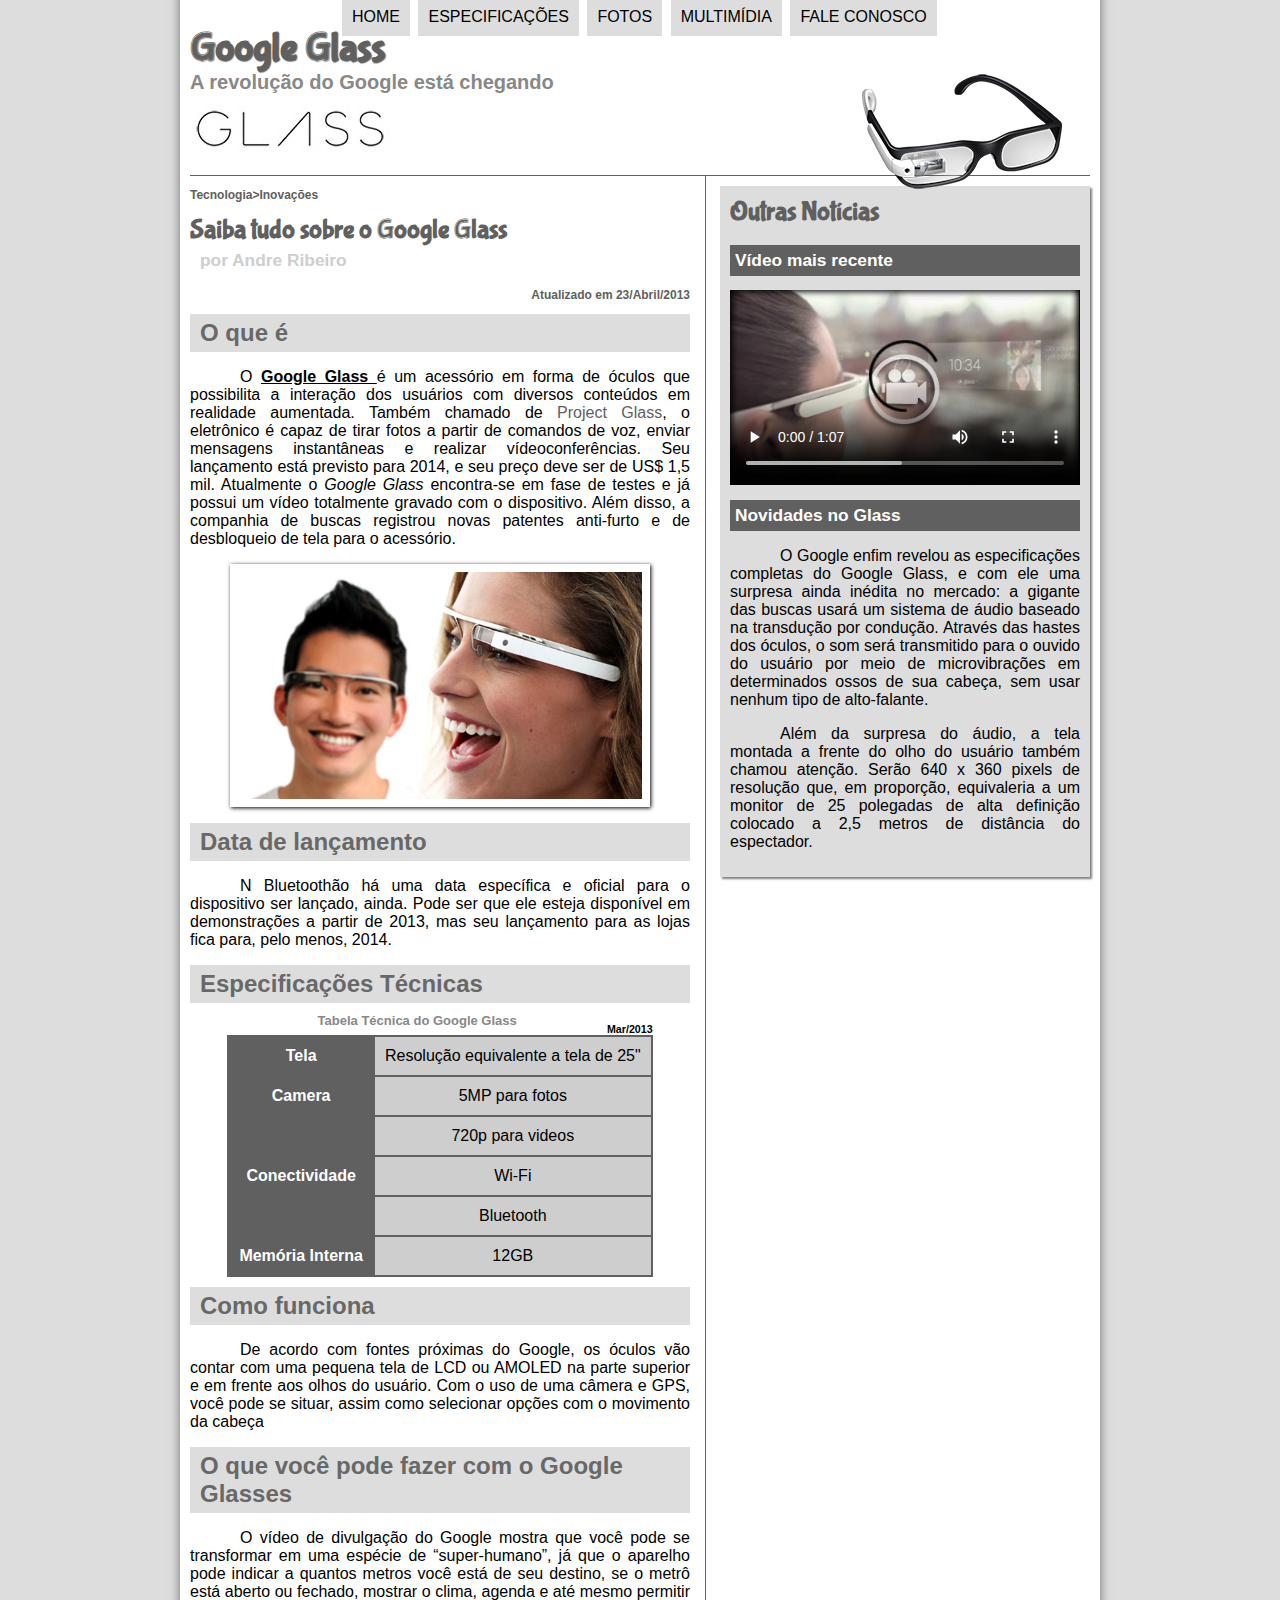
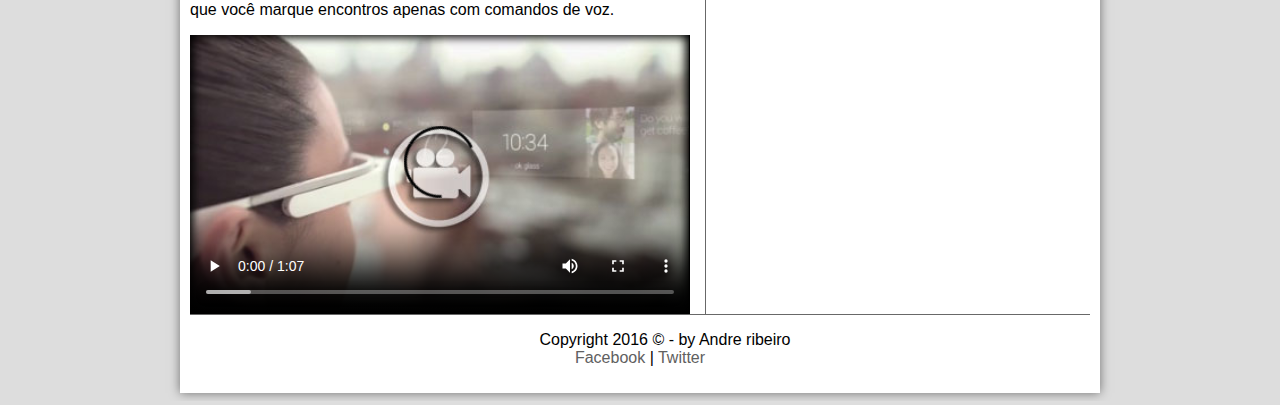
<file: index.html>
<html lang="pt-br">
	<head>
		<meta charset="utf-8"/>
		<title>Tudo sobre Googlo Glass</title>
		<link rel="stylesheet" type="text/css" href="_css/estilo.css">
		<!-- <link rel="stylesheet" type="text/css" media="screen and (min-width: 800px max)" href="_css/mediascreen/media-800.css"/> -->
		<link rel="stylesheet" type="text/css" media="only screen and (min-width: 790px)and (max-width: 800px)" href="_css/mediascreen/media-800.css"  >
		

	</head>
	<script language="javascript" src="_javascript/funcoes.js"></script>

	<body>
		<div id="interface" >
			<header id="cabecalho">
				<hgroup>
				<h1>Google Glass</h1>
				<h2>A revolução do Google está chegando</h2>
				</hgroup>
				
				<img  id="icone" src="_imagens/glass-oculos-preto-peq.png" height="121" width="200">
				<nav id="menu">
					<h1>Menu Principal</h1>
					<ul>
						<li onmouseover="mudaFoto('home')"onmouseout="mudaFoto('glass-oculos-preto-peq')"><a href="index.html">Home</a></li>
						<li onmouseover="mudaFoto('especificacoes')"onmouseout="mudaFoto('glass-oculos-preto-peq')"><a href="specs.html">Especificações</a></li>
						<li onmouseover="mudaFoto('fotos')"onmouseout="mudaFoto('glass-oculos-preto-peq')"><a href="fotos.html">Fotos</a></li>
						<li onmouseover="mudaFoto('multimidia')"onmouseout="mudaFoto('glass-oculos-preto-peq')"><a href="multimidia.html">Multimídia</a></li>
						<li onmouseover="mudaFoto('contato')"onmouseout="mudaFoto('glass-oculos-preto-peq')"><a href="fale-conosco.html"> Fale conosco</a></li>
					</ul>
					<!-- 					<ul>
						<li onmouseover="mudaFoto('_imagens/home.png')"onmouseout="mudaFoto('_imagens/glass-oculos-preto-peq.png')"><a href="index.html">Home</a></li>
						<li onmouseover="mudaFoto('_imagens/especificacoes.png')"onmouseout="mudaFoto('_imagens/glass-oculos-preto-peq.png')"><a href="specs.html">Especificações</a></li>
						<li onmouseover="mudaFoto('_imagens/fotos.png')"onmouseout="mudaFoto('_imagens/glass-oculos-preto-peq.png')"><a href="fotos.html">Fotos</a></li>
						<li onmouseover="mudaFoto('_imagens/multimidia.png')"onmouseout="mudaFoto('_imagens/glass-oculos-preto-peq.png')"><a href="multimidia.html">Multimídia</a></li>
						<li onmouseover="mudaFoto('_imagens/contato.png')"onmouseout="mudaFoto('_imagens/glass-oculos-preto-peq.png')"><a href="fale-conosco.html"> Fale conosco</a></li>
					</ul> -->
				</nav>
			</header>
			<section id="corpo">
				<article id="noticia-principal">
					<header id="cabecalho-artigo">
						<hgroup>
						<h3>Tecnologia>Inovações</h3>
						<h1>Saiba tudo sobre o Google Glass</h1>
						<h2>por Andre Ribeiro</h2>
						<h3 class="direita">Atualizado em 23/Abril/2013</h3>
						</hgroup>
					</header>
					<h2>O que é</h2>
					<p>O <span style="text-decoration:underline;"><b>Google Glass </b></span>é um acessório em forma de óculos que possibilita a interação dos usuários com diversos conteúdos em realidade aumentada. Também chamado de <a href="http://glass.google.com"target="_blank">Project Glass</a>, o eletrônico é capaz de tirar fotos a partir de comandos de voz, enviar mensagens instantâneas e realizar vídeo&shy;con&shy;ferên&shy;cias. Seu lançamento está previsto para 2014, e seu preço deve ser de US$ 1,5 mil. Atualmente o <em>Google Glass</em> encontra-se em fase de testes e já possui um vídeo totalmente gravado com o dispositivo. Além disso, a companhia de buscas registrou novas patentes anti-furto e de desbloqueio de tela para o acessório.</p>
					<figure class="foto-legenda">
						<img src="_imagens/glass-quadro-homem-mulher.jpg">
						<figcaption>
						<h3> Google Glass</h3>
						<p>uma nova maneira de ver o mundo</p>
						</figcaption>
					</figure>
					<h2>Data de lançamento</h2>
					<p>N Bluetoothão há uma data específica e oficial para o dispositivo ser lançado, ainda. Pode ser que ele esteja disponível em demonstrações a partir de 2013, mas seu lançamento para as lojas fica para, pelo menos, 2014.</p>
					<h2>Especificações Técnicas</h2>
					<table id="tabelaspec">
						<caption>Tabela Técnica do Google Glass <span>Mar/2013</span></caption>
						<tr><td class="ce">Tela</td><td class="cd">Resolução equivalente a tela de 25"</td></tr>
						<tr><td rowspan="2" class="ce">Camera</td><td class="cd">5MP para fotos</td></tr>
						<tr><td class="cd"> 720p para videos</td></tr>
						<tr><td rowspan="2" class="ce">Conectividade</td><td class="cd"> Wi-Fi</td></tr>
						<tr><td class="cd">Bluetooth</td></tr>
						<tr><td class="ce">Memória Interna</td><td class="cd"> 12GB</td></tr>
					</table>
					<h2>Como funciona</h2>
					<p>De acordo com fontes próximas do Google, os óculos vão contar com uma pequena tela de LCD ou AMOLED na parte superior e em frente aos olhos do usuário. Com o uso de uma câmera e GPS, você pode se situar, assim como selecionar opções com o movimento da cabeça</p>
					<h2>O que você pode fazer com o Google Glasses</h2>
					<p>O vídeo de divulgação do Google mostra que você pode se transformar em uma espécie de “super-<wbr/>humano”, já que o aparelho pode indicar a quantos metros você está de seu destino, se o metrô está aberto ou fechado, mostrar o clima, agenda e até mesmo permitir que você marque encontros apenas com comandos de voz.</p>
					<video id="filme" controls="controls" poster="_imagens/video-mini03.jpg">
						<source src="_media/getting-started.mp4" type="video/mp4">Descupe, mas não foi possivel carregar o video.
					</video>
					
				</article>
			</section>
			<aside id="lateral">
				<h1>Outras Notícias</h1>
				<h2>Vídeo mais recente</h2>
				<video id="filme" controls="controls" poster="_imagens/video-mini03.jpg">
					<source src="_media/getting-started.mp4" type="video/mp4">
					Descupe, mas não foi possivel carregar o video.
				</video>
				<h2>Novidades no Glass</h2>
				<p>O Google enfim revelou as especificações completas do Google Glass, e com ele uma surpresa ainda inédita no mercado: a gigante das buscas usará um sistema de áudio baseado na transdução por condução. Através das hastes dos óculos, o som será transmitido para o ouvido do usuário por meio de microvibrações em determinados ossos de sua cabeça, sem usar nenhum tipo de alto-falante.</p>
				<p>Além da surpresa do áudio, a tela montada a frente do olho do usuário também chamou atenção. Serão 640 x 360 pixels de resolução que, em proporção, equivaleria a um monitor de 25 polegadas de alta definição colocado a 2,5 metros de distância do espectador.</p>
			</aside>
			<footer id="rodape">
				<p>Copyright 2016 &copy; - by Andre ribeiro<br/>
					<a href="http://Facebook.com/cursoemvideo"target="_blank">Facebook</a> |
					<a href="http://Twitter.com/cursoemvideo"target="_blank">Twitter</a></p>
				</footer>
			</div>
		</body>
	</html>
</file>
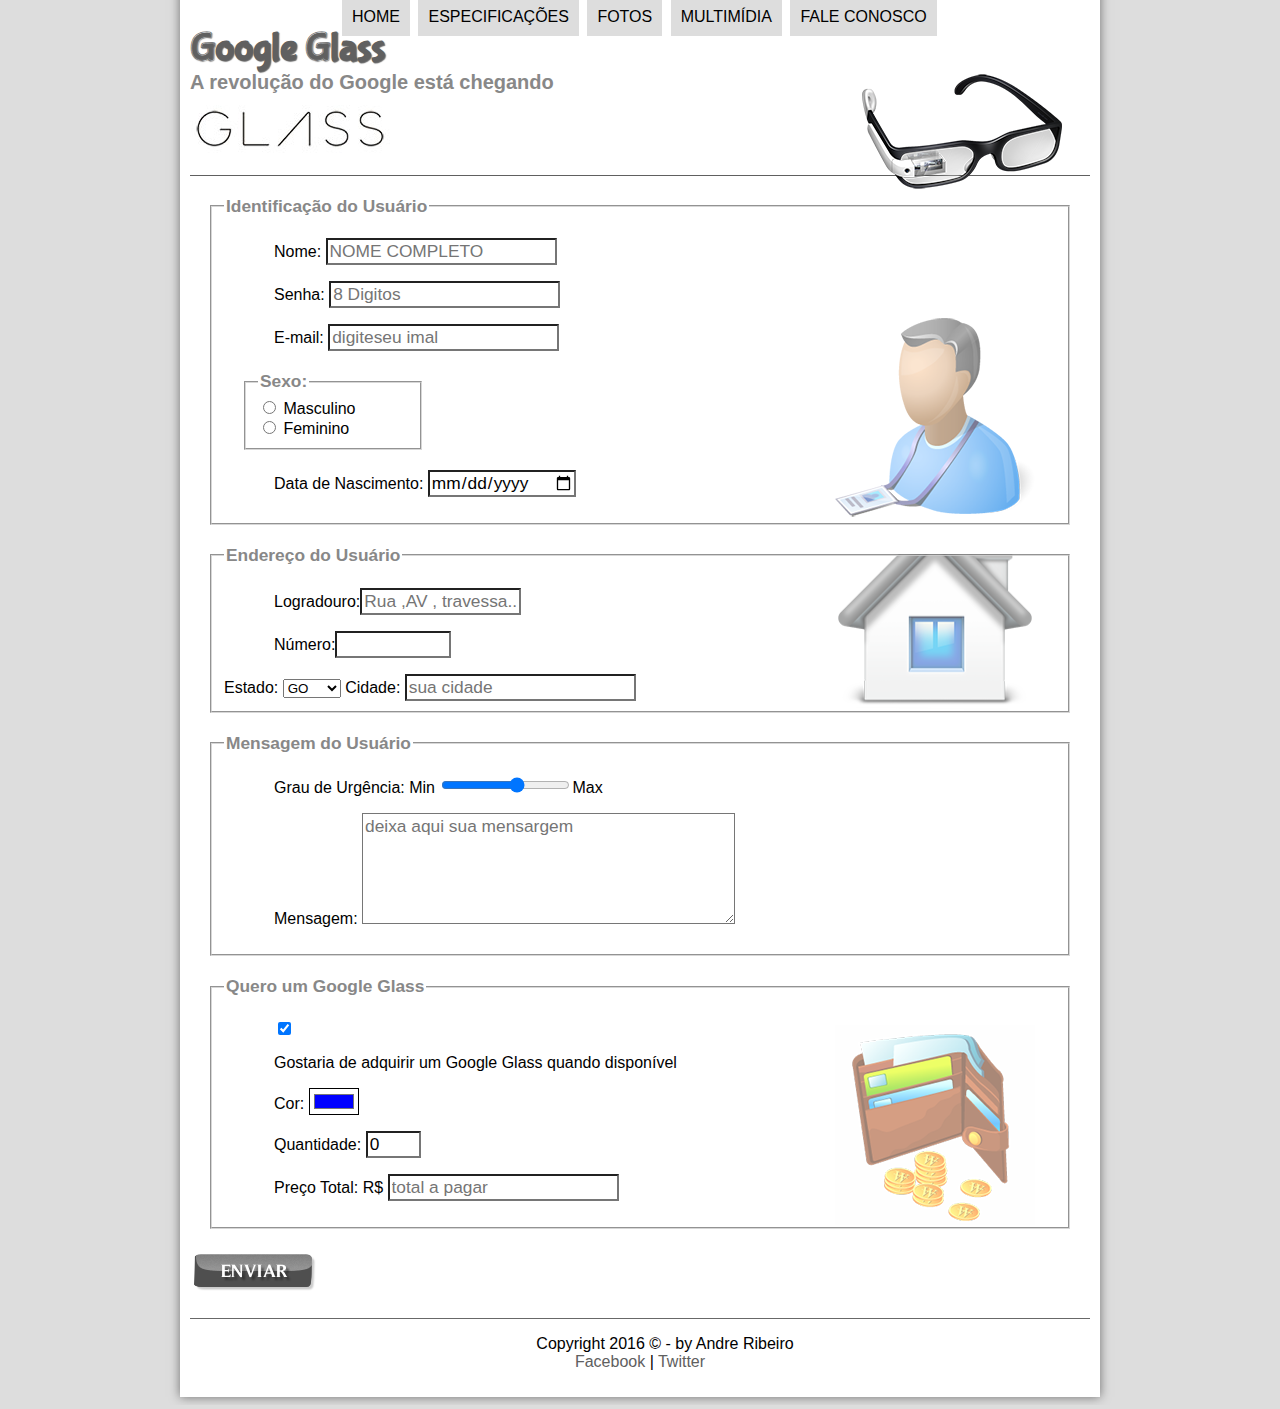
<file: fale-conosco.html>
<html lang="pt-br">
    <head>
        <meta charset="utf-8"/>
        <title>Tudo sobre Googlo Glass</title>
        <link rel="stylesheet" type="text/css" href="_css/estilo.css">
        <link rel="stylesheet" type="text/css" href="_css/form.css">
        <link rel="stylesheet" type="text/css" media="only screen and (min-width: 790px)and (max-width: 800px)" href="_css/mediascreen/media-800.css" >
    </head>
    <script language="javascript" src="_javascript/funcoes.js"></script>
    <script>
    function cal_total (){
    var qtd =parseInt(document.getElementByid('cQtd').value);
    tot = qtd * 1500;
    document.getElementByid('cTot').value = tot;
    }
    </script>
    <body>
        <div id="interface" >
            <header id="cabecalho">
                <hgroup>
                <h1>Google Glass</h1>
                <h2>A revolução do Google está chegando</h2>
                </hgroup>
                
                <img  id="icone" src="_imagens/glass-oculos-preto-peq.png" height="121" width="200">
                <nav id="menu">
                    <h1>Menu Principal</h1>
                    <ul>
                        <li onmouseover="mudaFoto('home')"onmouseout="mudaFoto('contato')"><a href="index.html">Home</a></li>
                        <li onmouseover="mudaFoto('especificacoes')"onmouseout="mudaFoto('contato')"><a href="specs.html">Especificações</a></li>
                        <li onmouseover="mudaFoto('fotos')"onmouseout="mudaFoto('contato')"><a href="fotos.html">Fotos</a></li>
                        <li onmouseover="mudaFoto('multimidia')"onmouseout="mudaFoto('contato')"><a href="multimidia.html">Multimídia</a></li>
                        <li onmouseover="mudaFoto('contato')"onmouseout="mudaFoto('contato')"><a href="fale-conosco.html"> Fale conosco</a></li>
                    </ul>
                </nav>
            </header>
            <form method="post" id="fContato" action="mailto:contato@cursoemvideo.com" oninput="cal_total();">
                <fieldset id="usuario">
                    <legend>Identificação do Usuário</legend>
                    <p>
                        <label for="cNome">Nome:</label>
                        <input type="text" name="tNome" id="cNome" size="20" maxlength="30" placeholder="NOME COMPLETO"/>
                    </p>
                    <p>
                        <label for="cSenha"> Senha:</label>
                        <input type="password" name="tSenha" id="cSenha" size"8" maxlength="8" placeholder="8 Digitos"/>
                    </p>
                    <p>
                        <label for="cMail">E-mail:</label>
                        <input type="email" name="tMail" id="cMail" size"8" maxlength="40" placeholder="digiteseu imal"/>
                    </p>
                    <fieldset id="sexo">
                        <legend>Sexo:</legend>
                        <input type="radio" name="tSexo" id="cMasc"/> <label for="cMasc" checked/>Masculino</label><br/>
                        <input type="radio" name="tSexo" id="cFem"/><label for="cFem"> Feminino</label>
                    </fieldset id="usuario">
                    <p>
                        <label for="cNasc">Data de Nascimento:</label>
                        <input type="date" name="tNasc"id="cNasc">
                    </p>
                </fieldset>
                <fieldset id="endereco">
                    <legend>Endereço do Usuário</legend>
                    
                    <p><label for="cRua" >Logradouro:<input type="text"name="tRua" id="cRua"size="13" maxlength="80" placeholder= "Rua ,AV , travessa..."></label></p>
                    <p><label for="cNum"> Número:<input type="number"name="tNum"  id="cNum" min="0" max="9999999"></label></p>
                    <label for="cEst"> Estado:</label>
                    <select name="tEst"id="cEst">
                        <optgroup label="regiao sudeste">
                            <option selected >RJ</option>
                            <option value="SP">SP</option>
                        </optgroup>
                        <optgroup label="regiao centro oeste">
                            <option value="GO" selected=>GO</option>
                        </optgroup>
                    </select>
                    <label for="cCid"> Cidade: </label>
                    <input type="text"name="tCid"id="cCid" maxlength="40"size="20" placeholder="sua cidade" list="cidades"/>
                    <datalist id="cidades">
                    <option value="rio de janeiro"></option>
                    <option value="niteroi"></option>
                    <option value="nova iguacu"></option>
                    <option value="belfor roxo"></option>
                    </datalist>
                </fieldset>
                <fieldset id="mensagem">
                    <legend> Mensagem do Usuário</legend>
                    <p>
                        <label for="cUrg"> Grau de Urgência:</label>
                        Min <input type="range"name ="tUrg" id="cUrg" min="0" max="10" step="2"/>Max
                    </p>
                    <p>
                        <label for="cMsg"> Mensagem:</label>
                        <textarea name="tMsg" id="cMsg" cols="35" rows="5" placeholder="deixa aqui sua mensargem"></textarea>
                    </p>
                </fieldset>
                <fieldset id="pedido">
                    <legend> Quero um Google Glass</legend>
                    <p>
                        <input type="checkbox" name="tPed" id="cPed" checked />
                    </p>
                    <p>
                        <label for="cPed">Gostaria de adquirir um Google Glass quando disponível</label>
                    </p>
                    <p>
                        <label for="cCor"> Cor:</label>
                        <input type="color" name="tCo" id="cCor" value="#0000ff"/></input>
                    </p>
                    <p>
                        <label for="cQtd">Quantidade:</label>
                        <input type="number" name="cQtd" id="cQtd" min="0" max="5" value="0"/>
                    </p>
                    <p>
                        <label for="cTol">Preço Total: R$</label>
                        <input type="text" name="tTol" id="cTol" placeholder="total a pagar" readonly/>
                    </p>
                </fieldset>
                <input type="image" name="eEviar" src="_imagens/botao-enviar.png">
            </form>
            <footer id="rodape">
                <p>Copyright 2016 &copy; - by Andre Ribeiro<br/>
                    <a href="http://Facebook.com/cursoemvideo"target="_blank">Facebook</a> |
                    <a href="http://Twitter.com/cursoemvideo"target="_blank">Twitter</a>
                </p>
            </footer>
        </div>
    </body>
</html>
</file>
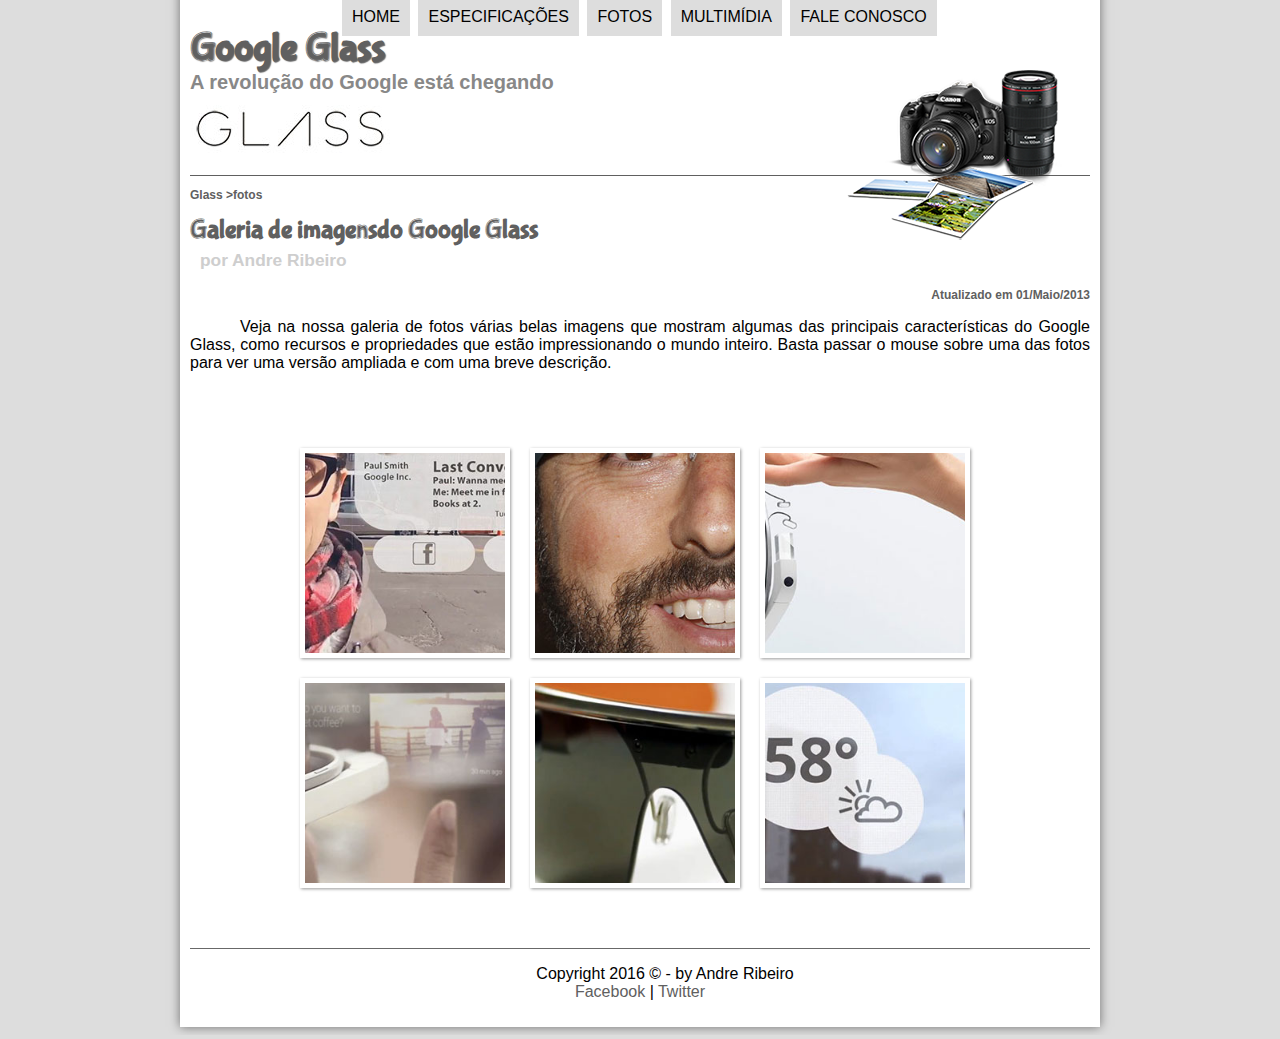
<file: fotos.html>
<html lang="pt-br">
	<head>
		<meta charset="utf-8"/>
		<title>Tudo sobre Googlo Glass</title>
		<link rel="stylesheet" type="text/css" href="_css/estilo.css">
		<link rel="stylesheet" type="text/css" href="_css/fotos.css">
		<link rel="stylesheet" type="text/css" media="only screen and (min-width: 790px)and (max-width: 800px)" href="_css/mediascreen/media-800.css" >
	</head>
	<script language="javascript" src="_javascript/funcoes.js"></script>
	<body>
		<div id="interface" >
			<header id="cabecalho">
				<hgroup>
				<h1>Google Glass</h1>
				<h2>A revolução do Google está chegando</h2>
				</hgroup>
				
				<img  id="icone" src="_imagens/fotos.png"/>
				<nav id="menu">
					<h1>Menu Principal</h1>
					<ul>
						<li onmouseover="mudaFoto('home')"onmouseout="mudaFoto('fotos')"><a href="index.html">Home</a></li>
						<li onmouseover="mudaFoto('especificacoes')"onmouseout="mudaFoto('fotos')"><a href="specs.html">Especificações</a></li>
						<li onmouseover="mudaFoto('fotos')"onmouseout="mudaFoto('fotos')"><a href="fotos.html">Fotos</a></li>
						<li onmouseover="mudaFoto('multimidia')"onmouseout="mudaFoto('fotos')"><a href="multimidia.html">Multimídia</a></li>
						<li onmouseover="mudaFoto('contato')"onmouseout="mudaFoto('fotos')"><a href="fale-conosco.html"> Fale conosco</a></li>
					</ul>
				</nav>
			</header>
			<section id="corpo-full">
				<article id="noticia-principal">
					<header id="cabecalho-artigo">
						<hgroup>
						<h3>Glass >fotos</h3>
						<h1>Galeria de imagensdo Google Glass</h1>
						<h2>por Andre Ribeiro</h2>
						<h3 class="direita">Atualizado em 01/Maio/2013</h3>
						</hgroup>
					</header>
					<p>Veja na nossa galeria de fotos várias belas imagens que mostram algumas das principais características do Google Glass, como recursos e propriedades que estão impressionando o mundo inteiro. Basta passar o mouse sobre uma das fotos para ver uma versão ampliada e com uma breve descrição.</p>
					<ul id="album-fotos">
						<li id="foto01"><span>Agenda e lembretes</span></li>
						<li id="foto02"><span>Sergey Brin usando o Glass</span></li>
						<li id="foto03"><span>Leve e compacto</span></li>
						<li id="foto04"><span> Sensação de uma tela de 50"</span></li>
						<li id="foto05"><span> Vários tipos de lente</span></li>
						<li id="foto06"><span>Informações importantes</span></li>
					</ul>
				</article>
			</section>
			<footer id="rodape">
				<p>Copyright 2016 &copy; - by Andre Ribeiro<br/>
					<a href="http://Facebook.com/cursoemvideo"target="_blank">Facebook</a> |
					<a href="http://Twitter.com/cursoemvideo"target="_blank">Twitter</a>
				</p>
			</footer>
		</div>
	</body>
</html>
</file>
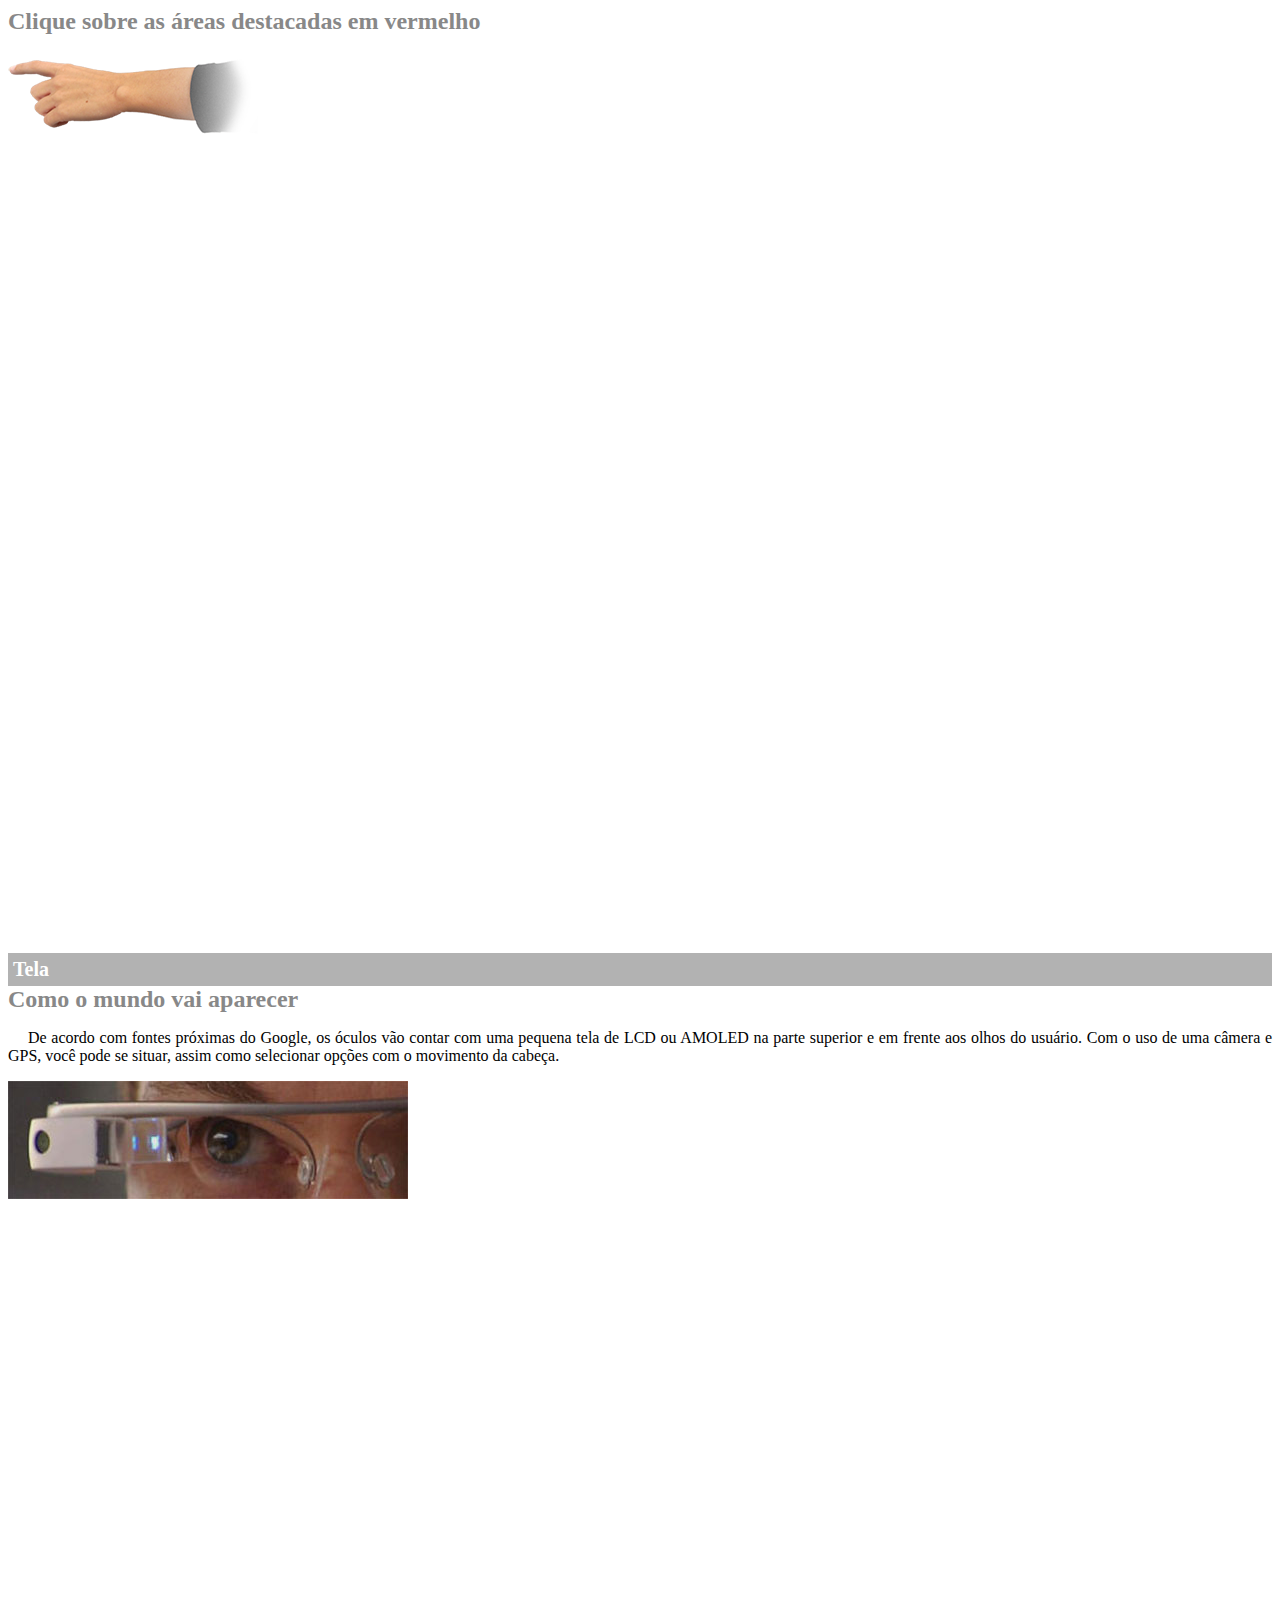
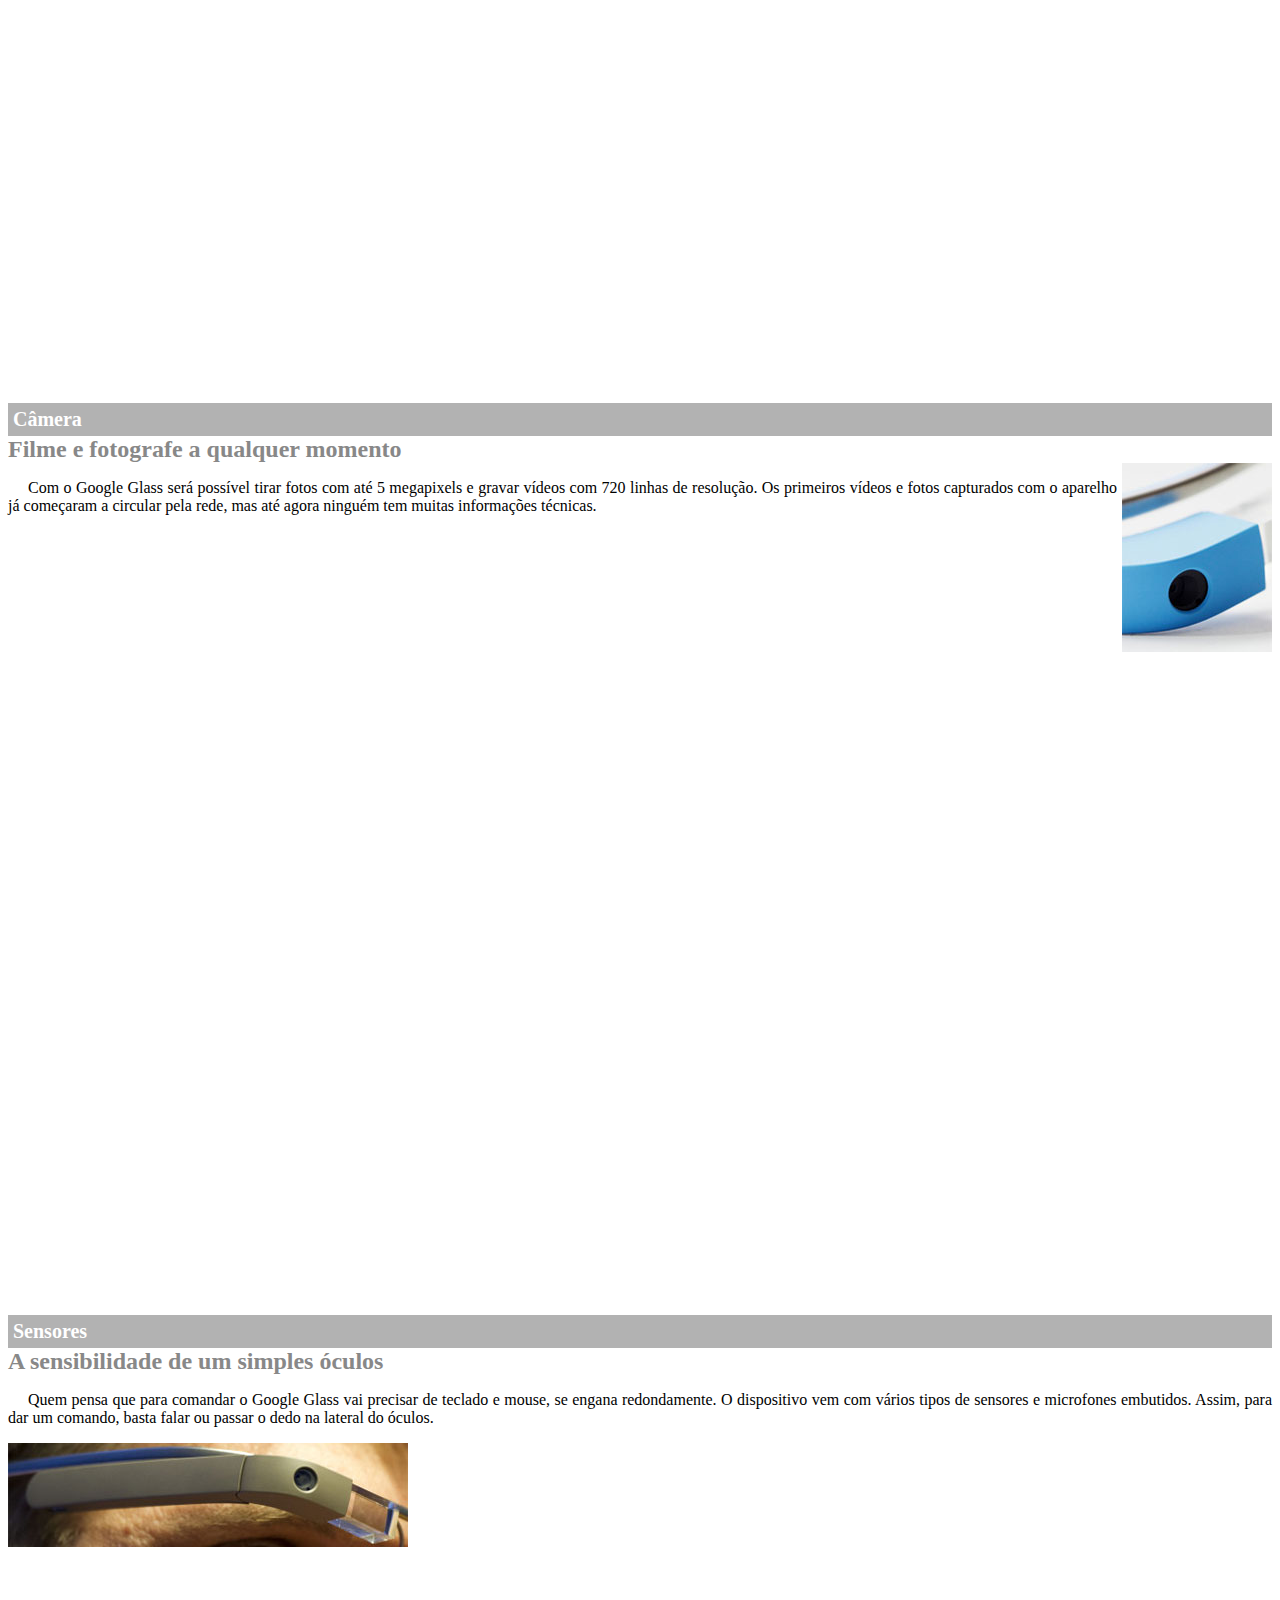
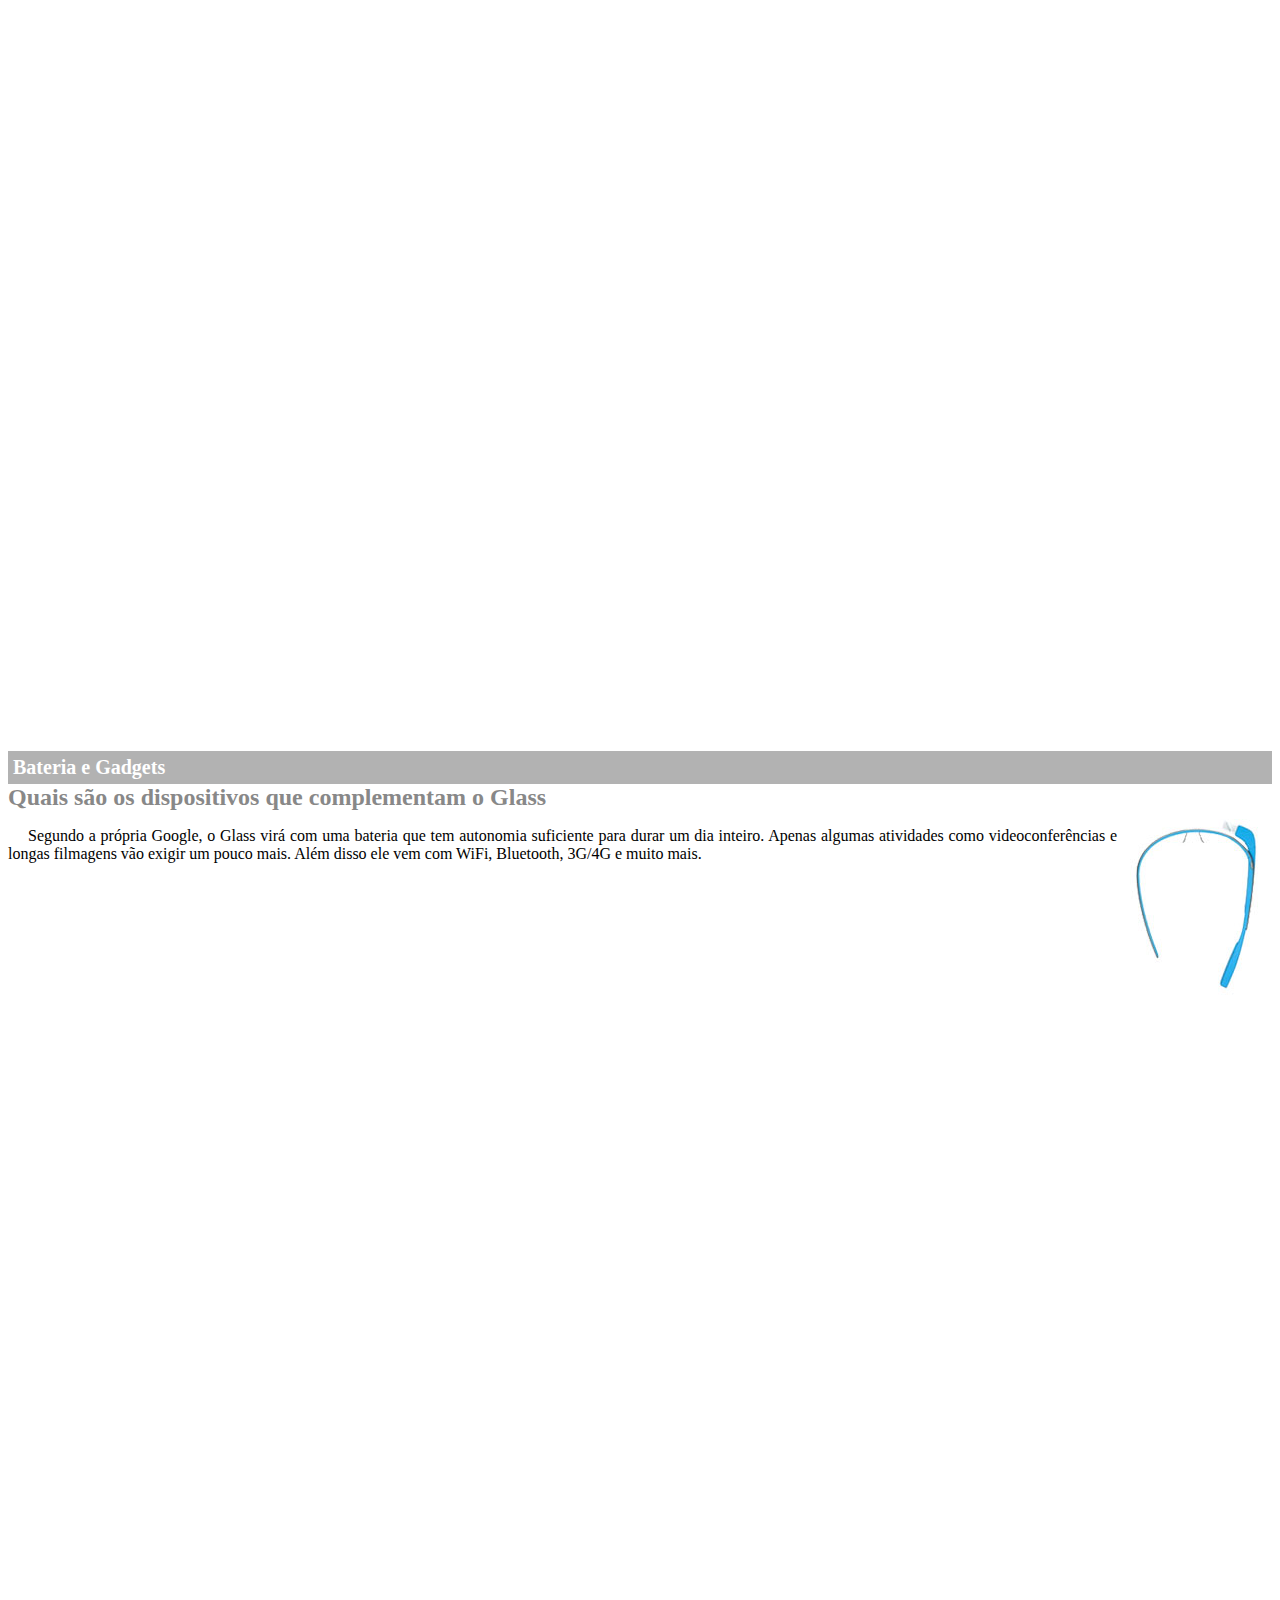
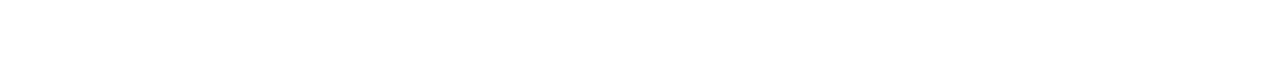
<file: google-glass.html>
<!DOCTYPE html>
<html>
	<head>
		<meta charset="utf-8"/>
		<title>Informçoes sobre o gooble glass</title>
		<style>
			
			}
			body{
				font-family: arial;
				font-style: 10pt;

			}
			p{
				text-align: justify;
				text-indent: 20px;
			}
			article h1{
				font-size: 15pt;
				color: #ffffff;
				background-color: rgba(0,0,0,.3);
				padding: 5px;
				margin: 0px;
			}
			article h2{
				font-style: 13pt;
				color: #888888;
				margin: 0px;
			}
			article{
				margin-bottom: 800px;
			}
			img.img-dir{
				display: block;
				float: right;
				margin-left: 5px;
			}

		</style>
	</head>
	<body>
		<article id="topo">
			<!-- <h1>topo</h1> -->
			<header>
				<h2 >Clique sobre as áreas destacadas em vermelho</h2>
			</header>
			<img src="_imagens/mao.png" alt="Mão apontando para esquerda ">
		</article>
		<article id="tela">
			<h1>Tela</h1>
			<header>
				<h2>Como o mundo vai aparecer</h2>
			</header>
			<p>De acordo com fontes próximas do Google, os óculos vão contar com uma pequena tela de LCD ou AMOLED na parte superior e em frente aos olhos do usuário. Com o uso de uma câmera e GPS, você pode se situar, assim como selecionar opções com o movimento da cabeça.</p>
			<img src="_imagens/det-tela.jpg" alt="Tela do google Glass">
		</article>
		<article id="camera">
			<h1>Câmera</h1>
			<header>
				<h2>Filme e fotografe a qualquer momento</h2>
			</header>
			<img src="_imagens/det-camera.jpg" class="img-dir"alt="Camera do google Glss">
			<p>Com o Google Glass será possível tirar fotos com até 5 megapixels e gravar vídeos com 720 linhas de resolução. Os primeiros vídeos e fotos capturados com o aparelho já começaram a circular pela rede, mas até agora ninguém tem muitas informações técnicas.</p>
		</article>
		<article id="sensores">
			<h1>Sensores</h1>
			<header>
				<h2>A sensibilidade de um simples óculos</h2>
				<p>Quem pensa que para comandar o Google Glass vai precisar de teclado e mouse, se engana redondamente. O dispositivo vem com vários tipos de sensores e microfones embutidos. Assim, para dar um comando, basta falar ou passar o dedo na lateral do óculos.</p>
			</header>
			<img src="_imagens/det-touch.jpg" alt="sensores do google Glass">
		</article>
		<article>
			<header>
				<h1>Bateria e Gadgets</h1>
				<h2>Quais são os dispositivos que complementam o Glass</h2>
			</header>
			<img src="_imagens/det-bateria.jpg"class="img-dir" alt="Bateria e Gadgets do google Glass">
			<p>Segundo a própria Google, o Glass virá com uma bateria que tem autonomia suficiente para durar um dia inteiro. Apenas algumas atividades como videoconferências e longas filmagens vão exigir um pouco mais. Além disso ele vem com WiFi, Bluetooth, 3G/4G e muito mais.</p>
		</article>
	</body>
</html>
</file>
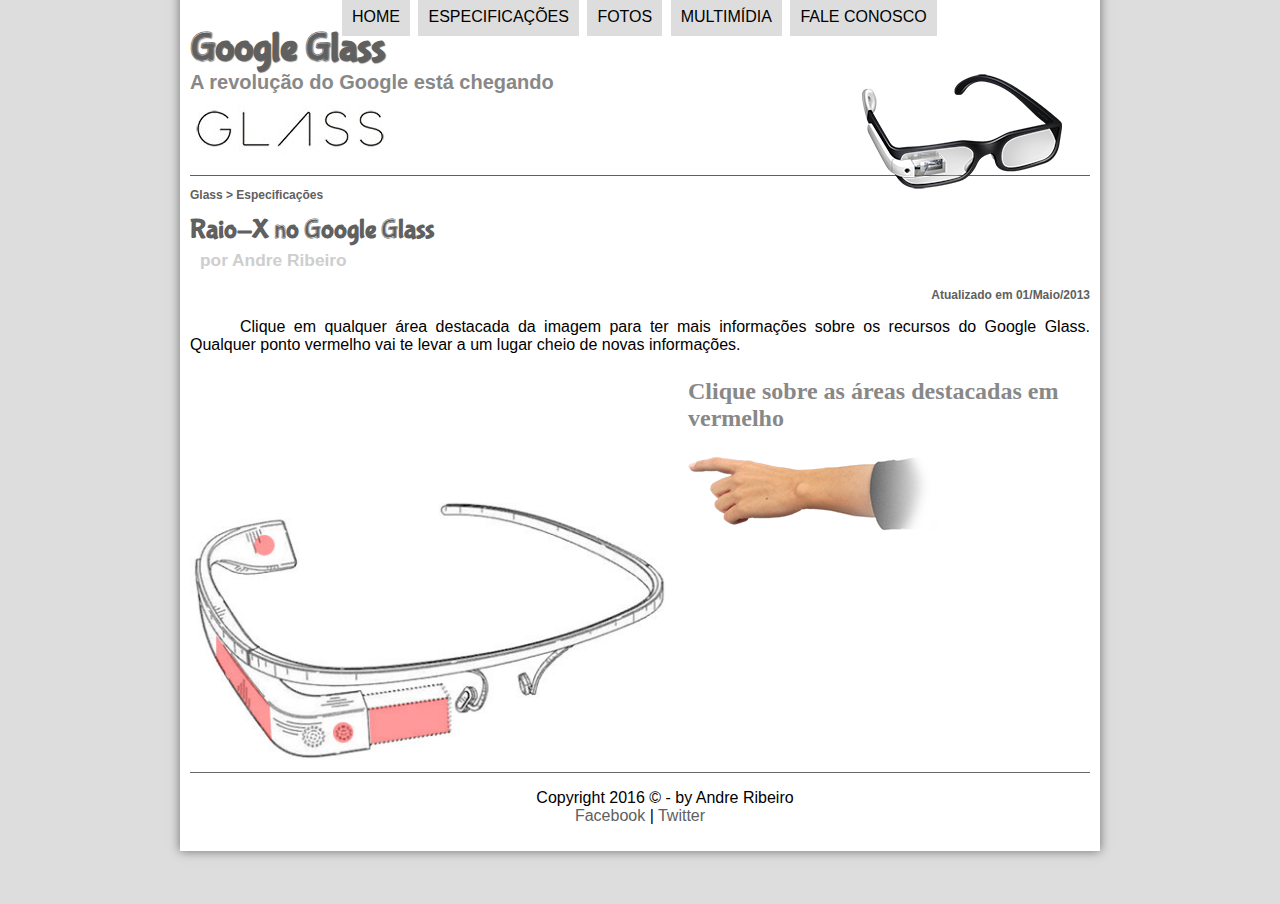
<file: specs.html>
<html lang="pt-br">
	<head>
		<meta charset="utf-8"/>
		<title>Tudo sobre Googlo Glass</title>
		<link rel="stylesheet" type="text/css" href="_css/estilo.css"/>
		<link rel="stylesheet" type="text/css" href="_css/specs.css"/>
		<link rel="stylesheet" type="text/css" media="only screen and (min-width: 790px)and (max-width: 800px)" href="_css/mediascreen/media-800.css" >
	</head>
	<script language="javascript" src="_javascript/funcoes.js"></script>
	<body>
		<div id="interface" >
			<header id="cabecalho">
				<hgroup>
				<h1>Google Glass</h1>
				<h2>A revolução do Google está chegando</h2>
				</hgroup>
				
				<img  id="icone" src="_imagens/glass-oculos-preto-peq.png" height="121" width="200">
				<nav id="menu">
					<h1>Menu Principal</h1>
					<ul>
						<li onmouseover="mudaFoto('home')"onmouseout="mudaFoto('especificacoes')"><a href="index.html">Home</a></li>
						<li onmouseover="mudaFoto('especificacoes')"onmouseout="mudaFoto('especificacoes')"><a href="specs.html">Especificações</a></li>
						<li onmouseover="mudaFoto('fotos')"onmouseout="mudaFoto('especificacoes')"><a href="fotos.html">Fotos</a></li>
						<li onmouseover="mudaFoto('multimidia')"onmouseout="mudaFoto('especificacoes')"><a href="multimidia.html">Multimídia</a></li>
						<li onmouseover="mudaFoto('contato')"onmouseout="mudaFoto('especificacoes')"><a href="fale-conosco.html"> Fale conosco</a></li>
					</ul>
				</nav>
			</header>
			<section id="corpo-full">
				<article id="noticia-principal">
					<header id="cabecalho-artigo">
						<hgroup>
						<h3>Glass > Especificações</h3>
						<h1>Raio-X no Google Glass</h1>
						<h2>por Andre Ribeiro</h2>
						<h3 class="direita">Atualizado em 01/Maio/2013</h3>
						</hgroup>
					</header>
					
					<p>Clique em qualquer área destacada da imagem para ter mais informações sobre os recursos do Google Glass. Qualquer ponto vermelho vai te levar a um lugar cheio de novas informações.</p>
					<section id="conteudo">
						<img src="_imagens/glass-esquema-marcado.jpg" usemap="#meumapa"/>
						<map name="meumapa">
						<area shape="rect" coords="179,202,270,260" href="google-glass.html#tela"target="janela"/>	
						<area shape="circle" coords="158,243,12 "href="google-glass.html#camera"target="janela"/>
								
						<area shape="circle" coords="73,52,12" href="google-glass.html#gadgets"target="janela"/>
						<area shape="poly"coords ="28,143,83,216,84,249,27,169" href="google-glass.html#sensores"target="janela"/>
						</map>
						<iframe src="google-glass.html"name="janela"id="frame-spec" scrolling="no"></iframe>
					</section>
				</article>
			</section>
			<footer id="rodape">
				<p>Copyright 2016 &copy; - by Andre Ribeiro<br/>
					<a href="http://Facebook.com/cursoemvideo"target="_blank">Facebook</a> |
					<a href="http://Twitter.com/cursoemvideo"target="_blank">Twitter</a></p>
				</footer>
			</div>
		</body>
	</html>
</file>
<file: _css/estilo.css>
@charset "utf-8";
@import url (http://fonts.googleapis.com/css?family=Titillium+Web);
@font-face{
	/*formatar fonte */
	font-family:'Fonte-Logo';
	src: url("../_fonts/bubblegum-sans-regular.otf");
}
body{
	font-family: arial,sans-serif;
	background-color:#dddddd;
	color:rgba(0,0,0,1);
}
div#interface{
	width: 900px;
	background-color: #ffffff;
	margin: -20px auto 0px auto;
	padding: 10px;
	box-shadow: 0px 0px 10px rgba(0,0,0,.5);
}
p{
	text-align:justify;
	text-indent:50px;
}
a{
	color: #606060;
	text-decoration: none;
}
a:hover{
	text-decoration: underline;
}
header#cabecalho img#icone{
	position: absolute;
	right: 17%;
	top: 70px;
l
}
header#cabecalho{
	/*formataçao  de imagem com legenda*/
	border-bottom: 1px #606060 solid;
	height: 150px;
	background: url("../_imagens/glass-logo-peq.jpg")no-repeat 0px 80px;

}
header#cabecalho h1{

	font-family: 'Fonte-Logo',sans-serif;
	font-size: 30pt;
	color: #606060;
	text-shadow: 1px 1px 1px rgba(0,0,0,.6);
	padding: 0px;
	margin-bottom: 0px;
}
header#cabecalho h2{
	font-family:'Titillium Web',sans-serif;
	color: #888888;
	font-size: 15pt;
	padding: 0px;
	margin-top: 0px;
}
figure.foto-legenda {
	border:8px solid white;
	box-shadow:1px 1px 4px black;
	position: relative;
}
figure.foto-legenda img{
	width:100%;

}
figure.foto-legenda figcaption{
	opacity: 0;
	position: absolute;
	top: 0px;
	background-color: rgba(0,0,0,.4);
	color: white;
	width: 100%;
	height: 100%;
	padding: 10px;
	box-sizing: border-box;
	transition: opacity 1s;
}
figure.foto-legenda:hover figcaption{
	opacity: 1;
}
/*formataçao do menu*/
nav#menu{
	display: block;
}
nav#menu ul{
list-style: none;
text-transform: uppercase;
position: absolute;
top:-20px;
left: 300px;
}
nav#menu li{
	display: inline-block;
	background-color: #dddddd;
	padding: 10px;
	margin: 2px;
	transition: background-color 1s;
}
nav#menu li:hover{

	background-color: #606060;
}
nav#menu h1{
	display:none;

}
nav#menu a{
	color: #000000;
	text-decoration: none;

}
nav#menu a:hover{
	color: #ffffff;
	text-decoration: underline;
}
section#corpo{
	display:block;
	width: 500px;
	float: left;
	border-right: 1px solid #686868;
	padding-right: 15px;
}article#noticia-principal h2{
	font-size: 13tp;
	color: #686868;
	background-color: #dddddd;
	padding: 5px 0px 5px 10px;
	margin: 10px 0px 10px 0px;

}
header#cabecalho-artigo h1{
	font-family:'Fonte-Logo',sans-serif;
	font-size: 20pt;
	color: #606060;
	margin-bottom: 0px;
	margin-top: 0px;
}
.direita{
	text-align: right;
}
header#cabecalho-artigo h2{
	font-size: 13pt;
	color: #cecece;
	background-color: #ffffff;
	margin: 0px;

}
header#cabecalho-artigo h3{
	font-size: 12px;
	color: #606060;

}
table#tabelaspec{
	border:1px solid #606060;
	border-spacing: 0px;
	margin-left: auto;
	margin-right: auto;
}
table#tabelaspec td{
	border:1px solid #606060;
	padding: 10px;
	text-align: center;
	vertical-align:middle;


}
table#tabelaspec td.ce{
	color:#ffffff;
	background-color: #606060;
	vertical-align: top;
	font-weight: bold;


}
table#tabelaspec td.cd{
	background-color: #cecece;

}
table#tabelaspec caption{
	color: #888888;
	font-size: 13px;
	font-weight: bold;
}
table#tabelaspec caption span{
	display:block;
	float: right;
	color: #000000;
	font-size: 8pt;
	margin-top: 10px;
}
aside#lateral{
	display:block;
	width: 350px;
	float: right;
	background-color: #dddddd;
	padding: 10px; 
	margin-top: 10px;
	box-shadow: 2px 2px 2px rgba(0,0,0,.5)
}
aside#lateral h1{
	font-family: 'Fonte-Logo',sans-serif;
	font-size: 20pt;
	color: #606060;
	margin-top:0px; 
}
aside#lateral h2{
	background-color: #606060;
	font-size: 13pt;
	color: #ffffff;
	padding: 5px;

}
video#filme {
    width: 100%;
}
footer#rodape{
	clear: both;
	border-top: 1px solid #686868;
}
footer#rodape p{
	text-align: center;
}
</file>
<file: _css/mediascreen/media-800.css>
header#cabecalho h1 {
	color: red;
}
div#interface {
	width: 516px;
}
section#corpo {
	border-right: 0px;
}
aside#lateral {
	width: 500px;
}
nav#menu li {
	padding: 6px;
	margin: -1px;
	font-size: 0.7em;
}
nav#menu ul {
	left: 170px;
}
video#filme {
	top: 6%;
}
audio#musica {
	top: 49%;
}
header#cabecalho img#icone {
	width: 20%;
	height: 20%;
}
ul#album-fotos {
	width: 81%;
}
ul#album-fotos li {
	width: 109px;
	height: 109px;
}
ul#album-fotos li {
	background-size: 200% !important;
}
ul#album-fotos li:hover {
	background-position: 0px 0px !important;
	background-size: 100% !important;
}
ul#album-fotos li span {
	text-shadow: 0.2px 0.3px #FEFFFF;
	font-size: 6pt;
	line-height: 192px;
	padding: 5px
}
</file>
<file: _css/form.css>
@charset "utf-8";
/*body{
	background: blue;*/
}
form#fContato{
	width: 500px;
	margin: auto;

}
input ,textarea{
	font-family: sans-serif;
	font-weight: normal;
	font-size: 13pt;
	background-color: rgba(255,255,255,.8);
}
input:hover,textarea:hover{

	background-color: #dddddd;
}
legend{
	color: #888888;
	font-weight: bold;
	font-size: 13pt;
	font-family: sans-serif;
}
fieldset{
	border-color: #cececece;
	margin: 20px;

}
fieldset#sexo{
	width: 150px;

}
fieldset#usuario{
	background : url("../_imagens/icone-contato.png") no-repeat 95% 95%;

}
fieldset#endereco{
	background : url("../_imagens/icone-endereco.png") no-repeat 95% 95%;
}
fieldset#mensargem{
	background : url("../_imagens/icone-mensagem.png") no-repeat 95% 95%;
}
fieldset#pedido{
	background : url("../_imagens/icone-pagamento.png") no-repeat 95% 95%;


}
</file>
<file: _css/fotos.css>
@charset "utf-8";

ul#album-fotos {
	width: 700px;
	margin: 0 auto;
	padding: 50px;
	overflow: hidden;
	list-style: none;
}
ul#album-fotos li{
float:left;
width: 200px;
height: 200px;
margin: 10px;
border: 5px solid #ffffff;
background-color: #ffffff;
box-shadow: 1px 1px 3px rgba(0,0,0,.4);
-webkit-transition:all .4s ease-in;
}
ul#album-fotos li span{

	opacity: 0;
	color: #ffffff;
	text-shadow: 1px 1px  #ffffff;
	background-color: rgba(0,0,0,.3 );
	font-size: 9pt;
	line-height: 370px;
	padding: 5px;
}
ul#album-fotos li:hover{
	-webkit-transform:scale(1.5);
}
ul#album-fotos li:hover span{
	opacity: 1;
}
ul#album-fotos li#foto01{
	background: url('../_imagens/galeria-01.jpg') no-repeat;
	background-position: 50% 50%;
	background-size: 400px 400px;
	background-color:#ffffff;
}
ul#album-fotos li#foto01:hover {
	background-position: 0px 0px;
	background-size: 200px 200px;

}
ul#album-fotos li#foto02{
	background: url('../_imagens/galeria-02.jpg') no-repeat;
	background-position: 50% 50%;
	background-size: 400px 400px;
	background-color:#ffffff;


}
ul#album-fotos li#foto02:hover {
	background-position: 0px 0px;
	background-size: 200px 200px;

}
ul#album-fotos li#foto03{
	background: url('../_imagens/galeria-03.jpg') no-repeat;
	background-position: 50% 50%;
	background-size: 400px 400px;
	background-color:#ffffff;
}
ul#album-fotos li#foto03:hover {
	background-position: 0px 0px;
	background-size: 200px 200px;

}
ul#album-fotos li#foto04{
	background: url('../_imagens/galeria-04.jpg') no-repeat;
	background-position: 50% 50%;
	background-size: 400px 400px;
	background-color:#ffffff;
	}
	ul#album-fotos li#foto04:hover {
	background-position: 0px 0px;
	background-size: 200px 200px;

}
	ul#album-fotos li#foto05{
	background: url('../_imagens/galeria-05.jpg') no-repeat;
	background-position: 50% 50%;
	background-size: 400px 400px;
	background-color:#ffffff;
}
ul#album-fotos li#foto05:hover {
	background-position: 0px 0px;
	background-size: 200px 200px;

}
ul#album-fotos li#foto06{
	background: url('../_imagens/galeria-06.jpg') no-repeat;
	background-position: 50% 50%;
	background-size: 400px 400px;
	background-color:#ffffff;
	}
	ul#album-fotos li#foto06:hover {
	background-position: 0px 0px;
	background-size: 200px 200px;

}
</file>
<file: _css/specs.css>
@charset "utf-8";

section#conteudo {
	width: 100%;
	margin: auto;
}

iframe#frame-spec {
	width: 45%;
	height: 45%;
	border: none;
	overflow: hidden;
}

iframe#frame-spec::-webkit-scrollbar {
	display: none;
}

section#conteudo img {
	width: 54%;
}
</file>
